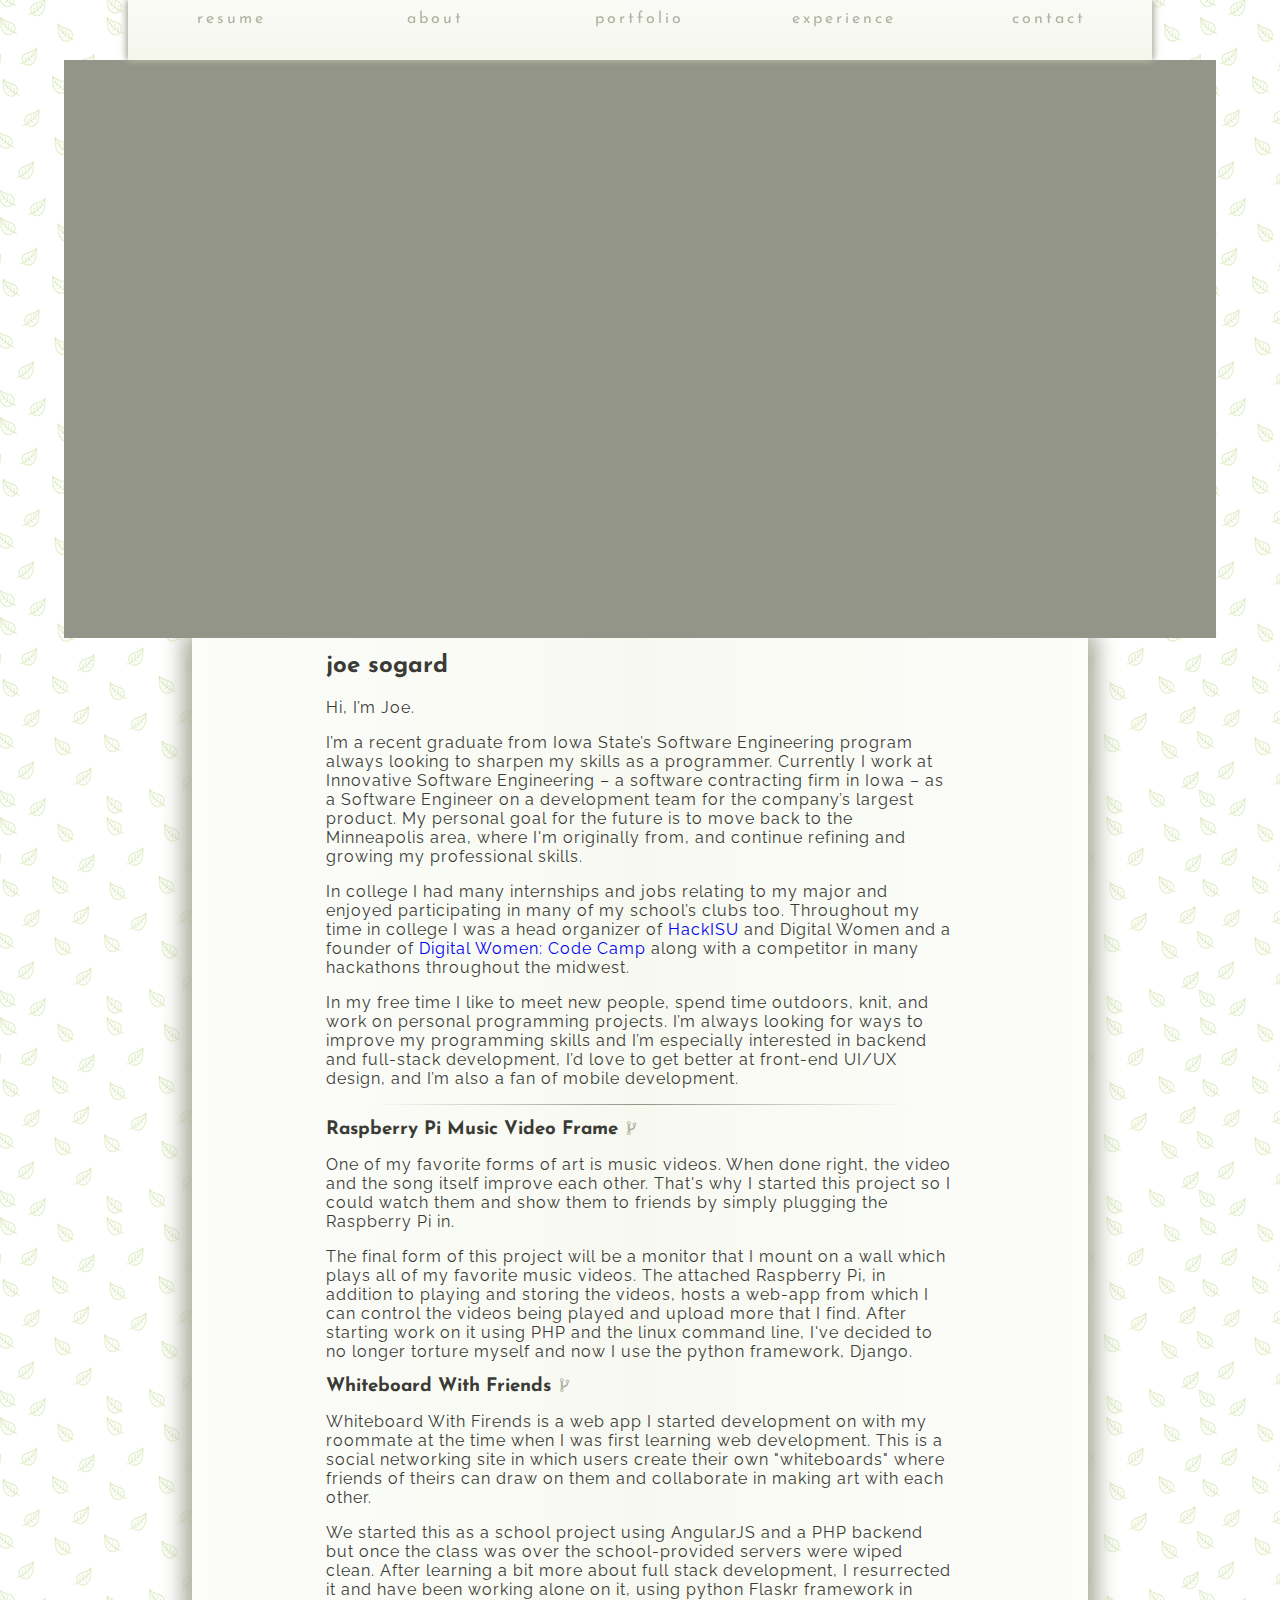
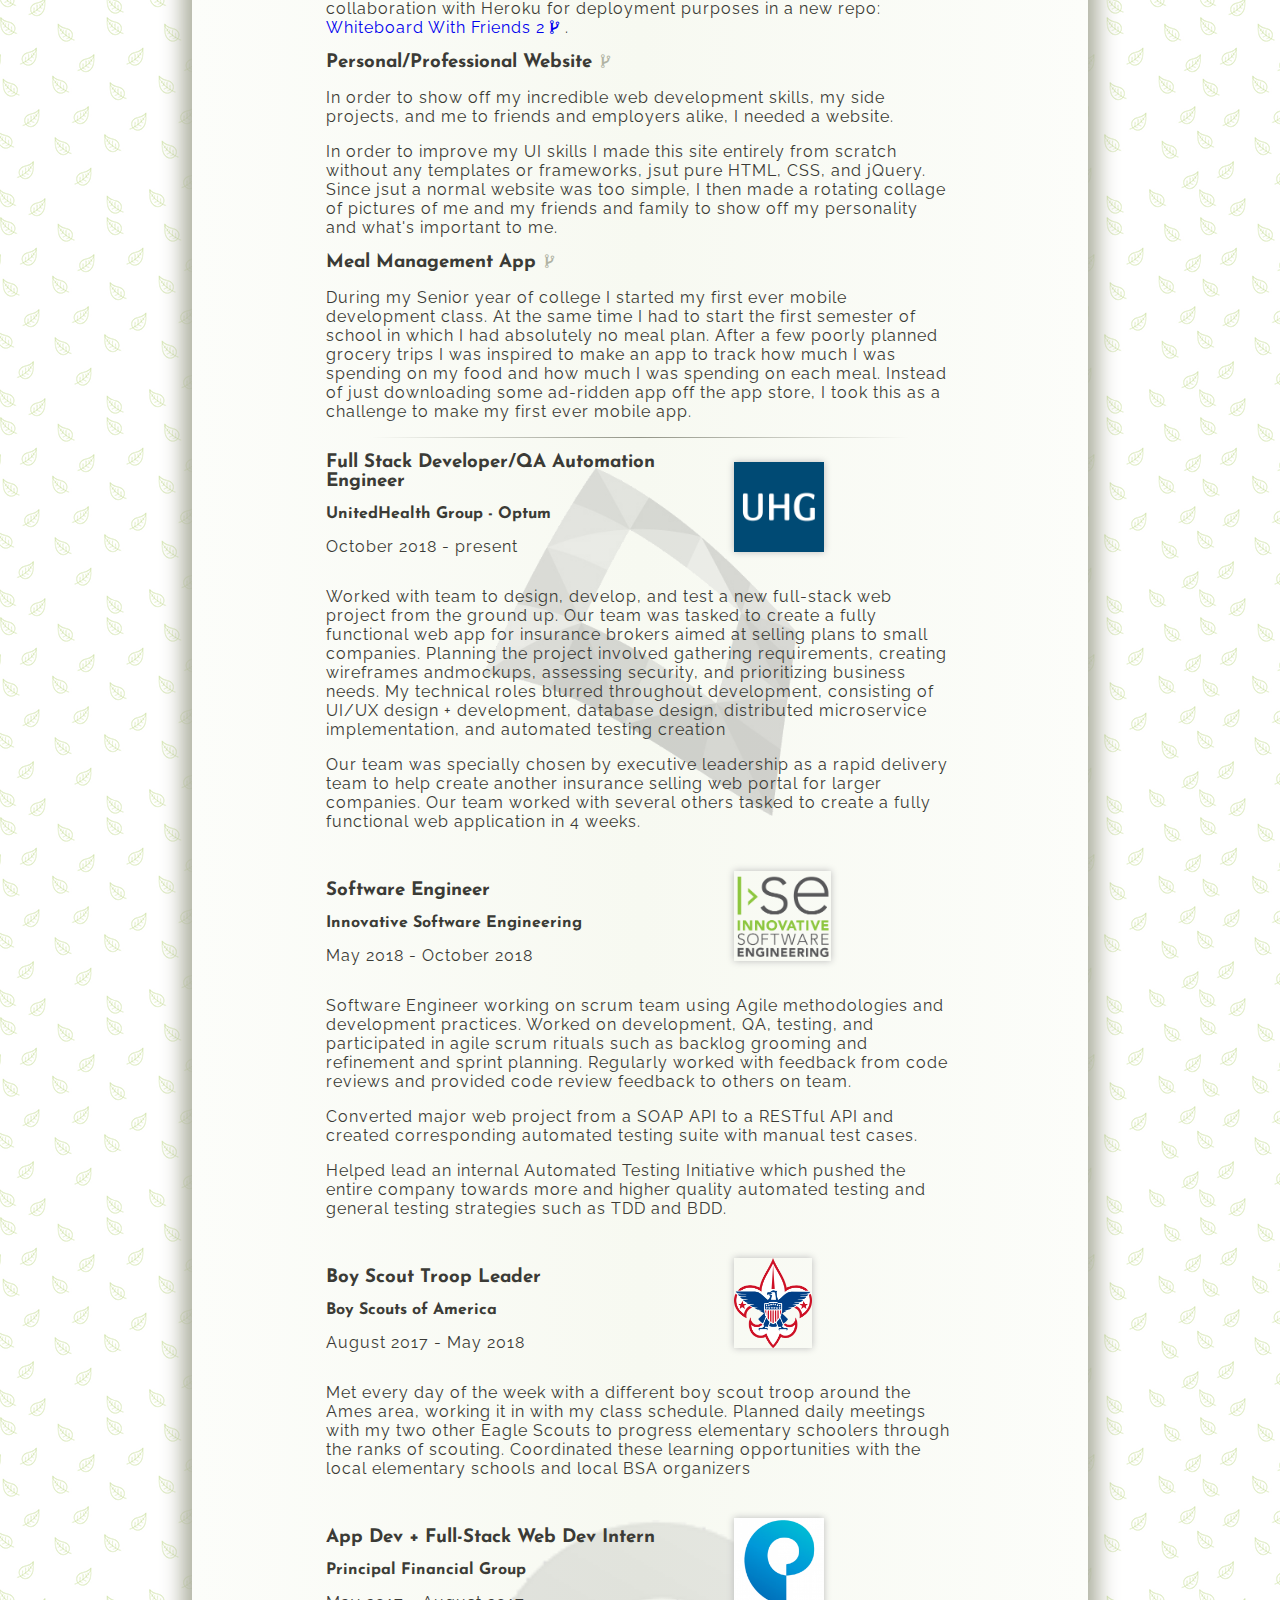
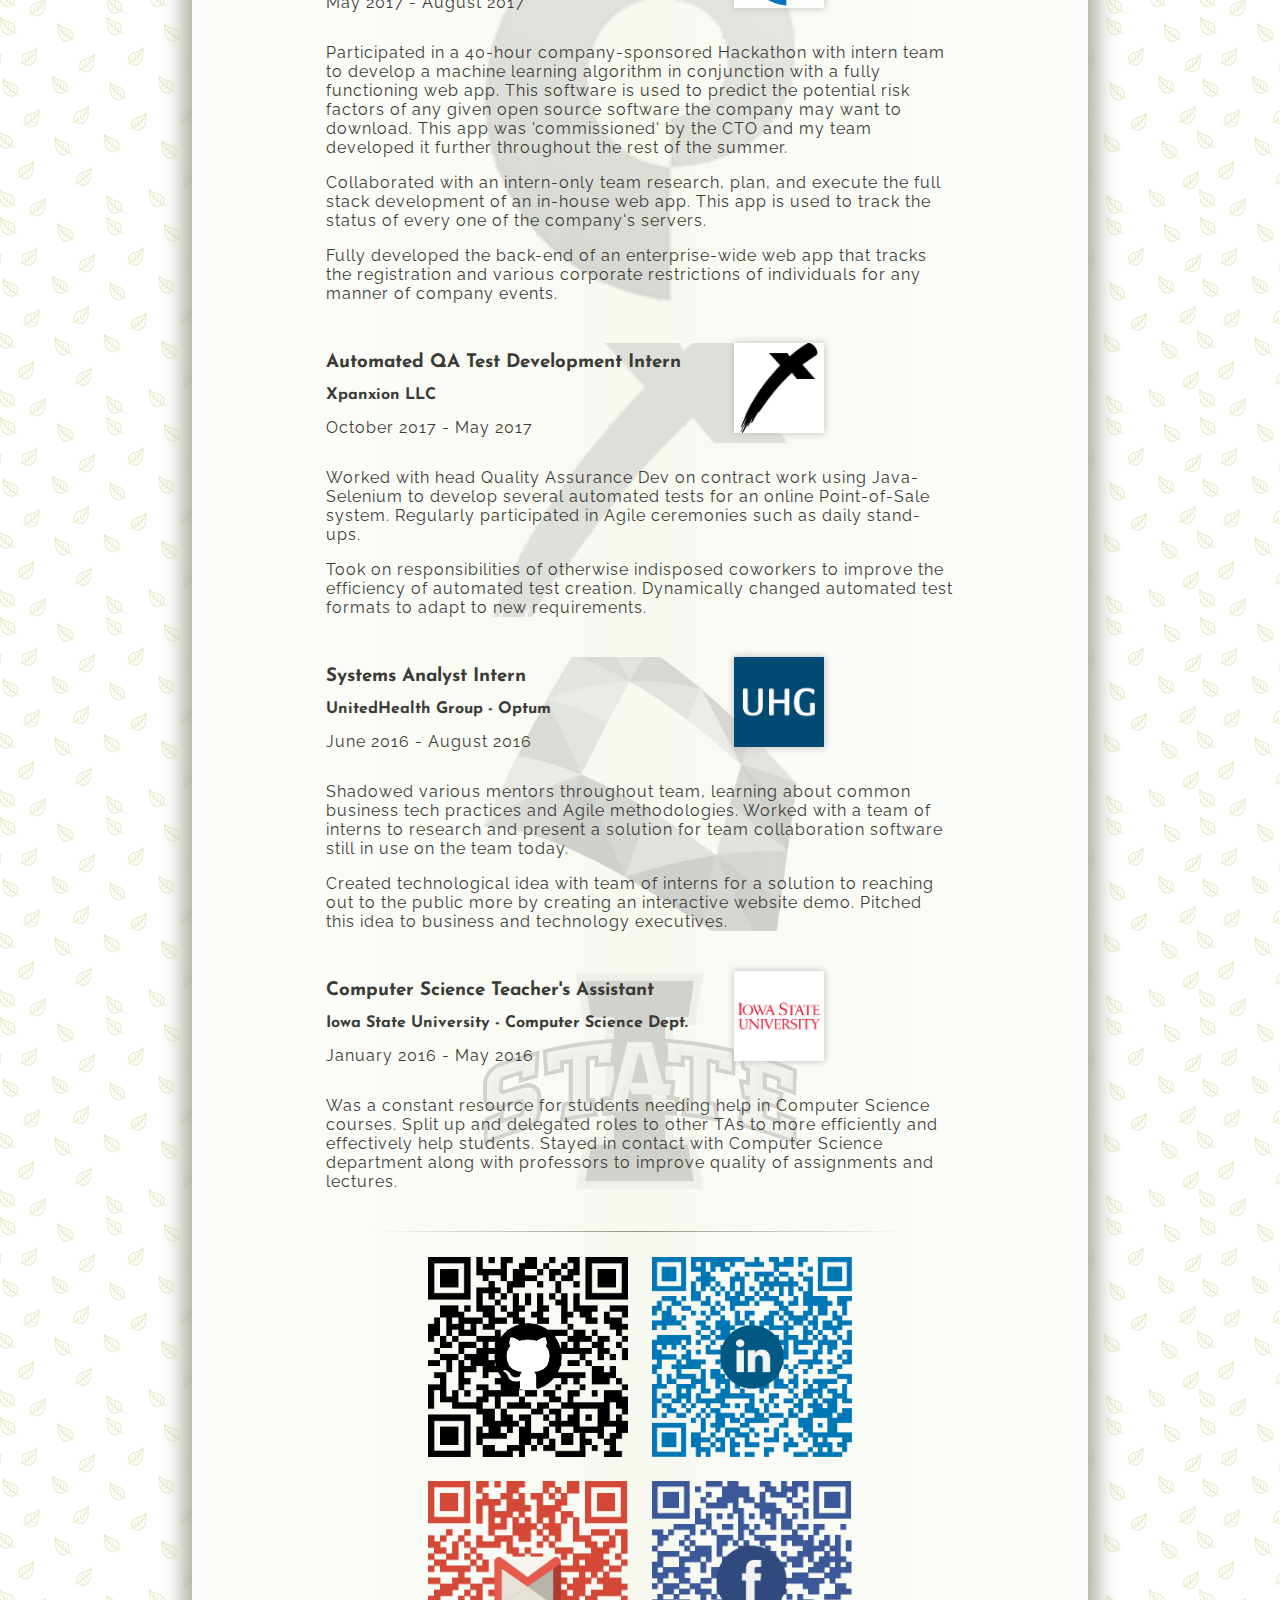
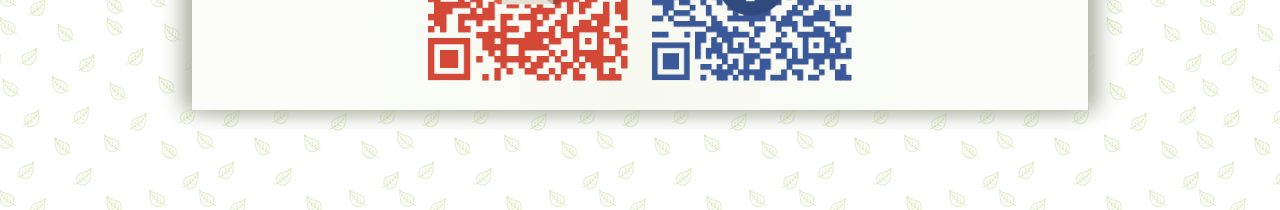
<file: index.html>
<!DOCTYPE html>
<html>
<head>
	<title>Joe Sogard</title>
    <link href="https://fonts.googleapis.com/css?family=Josefin+Sans|Open+Sans|Raleway" rel="stylesheet">
    <link rel="stylesheet" href="./style.css">
	<link rel="stylesheet" href="https://cdnjs.cloudflare.com/ajax/libs/font-awesome/4.7.0/css/font-awesome.min.css">
	<script src="https://ajax.googleapis.com/ajax/libs/jquery/3.2.1/jquery.min.js"></script>
	<script type="text/javascript" src="./script.js"></script>
	<script type="text/javascript" src="collage.js"></script>
</head>
<body>
<div id="background">
    
    <!-- 
    ~~~~~ NAV BAR ~~~~~
    besides the resume, tabs are auto-generated based off of the ids of the following .content portions
    -->
    <div id="nav-bar">
        <table>
            <tr>
                <td>
                    <a href="Resume.pdf">resume</a>
                </td>
            </tr>
        </table>
    </div>
    
	<div id="collage"></div>
    
	<div id="content-strip">
		
		
        
        <!--
        ~~~~~ CONTENT PANE TEMPLATE ~~~~~
        <div class="content" id="TABNAME">
            <h2>SECTION TITLE</h2>
            CONTENT
        </div>
        <div class="pane-break"></div>
        -->
        
        <div class="pane-break"></div>
		
		<!-- ABOUT ME -->
        <div class="content" id="about">
            <h2>joe sogard</h2>
			
			<p>Hi, I’m Joe.</p>
			
			<p>I’m a recent graduate from Iowa State’s Software Engineering program always looking to sharpen my skills as a programmer. Currently I work at Innovative Software Engineering – a software contracting firm in Iowa – as a Software Engineer on a development team for the company’s largest product. My personal goal for the future is to move back to the Minneapolis area, where I'm originally from, and continue refining and growing my professional skills.</p>
			
			<p>In college I had many internships and jobs relating to my major and enjoyed participating in many of my school’s clubs too. Throughout my time in college I was a head organizer of <a href="https://hackisu.org/">HackISU</a> and Digital Women and a founder of <a href="http://digitalwomen.ece.iastate.edu/codecamp.html#codecamp">Digital Women: Code Camp</a> along with a competitor in many hackathons throughout the midwest.</p>
			
			<p>In my free time I like to meet new people, spend time outdoors, knit, and work on personal programming projects. I’m always looking for ways to improve my programming skills and I’m especially interested in backend and full-stack development, I’d love to get better at front-end UI/UX design, and I’m also a fan of mobile development.</p>
        </div>
        <div class="pane-break"></div>
        
		<!-- PORTFOLIO: MAJOR PROJECTS -->
        <div class="content" id="portfolio">
            <!--
            <div class="portfolio-project">
                <a href="https://github.com/jsogard/xxxxxx">
                    <h3>PROJECT TITLE</h3>
                </a>
                <p>PROJECT DESCRIPTION</p>
            </div>
            -->
			<div class="portfolio-project">
                <a href="https://github.com/jsogard/rpi-music-frame">
                    <h3>Raspberry Pi Music Video Frame</h3>
					<i class="fa fa-code-fork" aria-hidden="true"></i>
                </a>
				<p>One of my favorite forms of art is music videos. When done right, the video and the song itself improve each other. That's why I started this project so I could watch them and show them to friends by simply plugging the Raspberry Pi in.</p>
				<p>The final form of this project will be a monitor that I mount on a wall which plays all of my favorite music videos. The attached Raspberry Pi, in addition to playing and storing the videos, hosts a web-app from which I can control the videos being played and upload more that I find. After starting work on it using PHP and the linux command line, I've decided to no longer torture myself and now I use the python framework, Django.</p>
            </div>
			
            <div class="portfolio-project">
                <a href="https://github.com/jsogard/Whiteboard-With-Friends">
                    <h3>Whiteboard With Friends</h3>
					<i class="fa fa-code-fork" aria-hidden="true"></i>
                </a>
				<p>Whiteboard With Firends is a web app I started development on with my roommate at the time when I was first learning web development. This is a social networking site in which users create their own "whiteboards" where friends of theirs can draw on them and collaborate in making art with each other.</p>
				<p>We started this as a school project using AngularJS and a PHP backend but once the class was over the school-provided servers were wiped clean. After learning a bit more about full stack development, I resurrected it and have been working alone on it, using python Flaskr framework in collaboration with Heroku for deployment purposes in a new repo: 
					<a href="https://github.com/jsogard/whiteboard-with-friends-py">
						Whiteboard With Friends 2
						<i class="fa fa-code-fork" aria-hidden="true"></i>
					</a>
					.
                </p>
            </div>
            
            <div class="portfolio-project">
                <a href="https://github.com/jsogard/jsogard.github.io">
                    <h3>Personal/Professional Website</h3>
                    <i class="fa fa-code-fork" aria-hidden="true"></i>
                </a>
				<p>In order to show off my incredible web development skills, my side projects, and me to friends and employers alike, I needed a website.</p>
				<p>In order to improve my UI skills I made this site entirely from scratch without any templates or frameworks, jsut pure HTML, CSS, and jQuery. Since jsut a normal website was too simple, I then made a rotating collage of pictures of me and my friends and family to show off my personality and what's important to me.</p>
            </div>
            
            <div class="portfolio-project">
                <a href="https://github.com/jsogard/meal-price-tracker-app">
                    <h3>Meal Management App</h3>
					<i class="fa fa-code-fork" aria-hidden="true"></i>
                </a>
                <p>During my Senior year of college I started my first ever mobile development class. At the same time I had to start the first semester of school in which I had absolutely no meal plan. After a few poorly planned grocery trips I was inspired to make an app to track how much I was spending on my food and how much I was spending on each meal. Instead of just downloading some ad-ridden app off the app store, I took this as a challenge to make my first ever mobile app.</p>
            </div>
        </div>
        <div class="pane-break"></div>
        
		<!-- JOB EXPERIENCE -->
        <div class="content" id="experience">
            
            <div class="job bglogo" style="background-image: url(img/optum_opac_small.png)">
                <div class='job-about'>
                    <div class='job-stats'>
                        <h3 class='title'>Full Stack Developer/QA Automation Engineer</h3>
                        <h4 class='company'>UnitedHealth Group - Optum</h4>
                        <p class='timespan'>October 2018 - present</p>
                    </div>
                    <div class='job-logo-div'>
                        <img src="/img/uhg.png" class='logo' style="height:90px;">
                    </div>
                </div>
                <div class='desc'>
                    <p>Worked with team to design, develop, and test a new full-stack web project from the ground up. Our team was tasked to create a fully functional web app for insurance brokers aimed at selling plans to small companies. Planning the project involved gathering requirements, creating wireframes andmockups, assessing security, and prioritizing business needs. My technical roles blurred throughout development, consisting of UI/UX design + development, database design, distributed microservice implementation, and automated testing creation</p>
                    <p>Our team was specially chosen by executive leadership as a rapid delivery team to help create another insurance selling web portal for larger companies. Our team worked with several others tasked to create a fully functional web application in 4 weeks.</p>
                </div>
            </div>
			
			<div class="job">
                <div class='job-about'>
                    <div class='job-stats'>
                        <h3 class='title'>Software Engineer</h3>
                        <h4 class='company'>Innovative Software Engineering</h4>
                        <p class='timespan'>May 2018 - October 2018</p>
                    </div>
                    <div class='job-logo-div'>
                        <img src="/img/ise.png" class='logo' style="height:90px;">
                    </div>
                </div>
                <div class='desc'>
                    <p>Software Engineer working on scrum team using Agile methodologies and development practices. Worked on development, QA, testing, and participated in agile scrum rituals such as backlog grooming and refinement and sprint planning. Regularly worked with feedback from code reviews and provided code review feedback to others on team.</p>
					<p>Converted major web project from a SOAP API to a RESTful API and created corresponding automated testing suite with manual test cases. </p>
					<p>Helped lead an internal Automated Testing Initiative which pushed the entire company towards more and higher quality automated testing and general testing strategies such as TDD and BDD.</p>
                </div>
            </div>
			
			<div class="job">
                <div class='job-about'>
                    <div class='job-stats'>
                        <h3 class='title'>Boy Scout Troop Leader</h3>
                        <h4 class='company'>Boy Scouts of America</h4>
                        <p class='timespan'>August 2017 - May 2018</p>
                    </div>
                    <div class='job-logo-div'>
                        <img src="/img/bsa.png" class='logo' style="height:90px;">
                    </div>
                </div>
                <div class='desc'>
					<p>Met every day of the week with a different boy scout troop around the Ames area, working it in with my class schedule. Planned daily meetings with my two other Eagle Scouts to progress elementary schoolers through the ranks of scouting. Coordinated these learning opportunities with the local elementary schools and local BSA organizers</p>
                </div>
            </div>
			
            <div class="job bglogo" style="background-image: url(img/pfg_opac.png)">
                <div class='job-about'>
                    <div class='job-stats'>
                        <h3 class='title'>App Dev + Full-Stack Web Dev Intern</h3>
                        <h4 class='company'>Principal Financial Group</h4>
                        <p class='timespan'>May 2017 - August 2017</p>
                    </div>
                    <div class='job-logo-div'>
                        <img src="/img/pfg.png" class='logo' style="height:90px;">
                    </div>
                </div>
                <div class='desc'>
                    <p>Participated in a 40-hour company-sponsored Hackathon with intern team to develop a machine learning algorithm in conjunction with a fully functioning web app. This software is used to predict the potential risk factors of any given open source software the company may want to download. This app was 'commissioned' by the CTO and my team developed it further throughout the rest of the summer.</p>
                    <p>Collaborated with an intern-only team research, plan, and execute the full stack development of an in-house web app. This app is used to track the status of every one of the company's servers.</p>
                    <p>Fully developed the back-end of an enterprise-wide web app that tracks the registration and various corporate restrictions of individuals for any manner of company events.</p>
                </div>
            </div>
			
            <div class="job bglogo" style="background-image: url(img/xpanxion_opac.png)">
                <div class='job-about'>
                    <div class='job-stats'>
                        <h3 class='title'>Automated QA Test Development Intern</h3>
                        <h4 class='company'>Xpanxion LLC</h4>
                        <p class='timespan'>October 2017 - May 2017</p>
                    </div>
                    <div class='job-logo-div'>
                        <img src="/img/xpanxion.png" class='logo' style="height:90px;">
                    </div>
                </div>
                <div class='desc'>
                    <p>Worked with head Quality Assurance Dev on contract work using Java-Selenium to develop several automated tests for an online Point-of-Sale system. Regularly participated in Agile ceremonies such as daily stand-ups.</p>
					<p>Took on responsibilities of otherwise indisposed coworkers to improve the efficiency of automated test creation. Dynamically changed automated test formats to adapt to new requirements.</p>
                </div>
            </div>
			
            <div class="job bglogo" style="background-image: url(img/optum_opac_small.png)">
                <div class='job-about'>
                    <div class='job-stats'>
                        <h3 class='title'>Systems Analyst Intern</h3>
                        <h4 class='company'>UnitedHealth Group - Optum</h4>
                        <p class='timespan'>June 2016 - August 2016</p>
                    </div>
                    <div class='job-logo-div'>
                        <img src="/img/uhg.png" class='logo' style="height:90px;">
                    </div>
                </div>
                <div class='desc'>
                    <p>Shadowed various mentors throughout team, learning about common business tech practices and Agile methodologies. Worked with a team of interns to research and present a solution for team collaboration software still in use on the team today.</p>
					<p>Created technological idea with team of interns for a solution to reaching out to the public more by creating an interactive website demo. Pitched this idea to business and technology executives.</p>
                </div>
            </div>
			
            <div class="job bglogo" style="background-image: url(img/isu_opac.png)">
                <div class='job-about'>
                    <div class='job-stats'>
                        <h3 class='title'>Computer Science Teacher's Assistant</h3>
                        <h4 class='company'>Iowa State University - Computer Science Dept.</h4>
                        <p class='timespan'>January 2016 - May 2016</p>
                    </div>
                    <div class='job-logo-div'>
                        <img src="/img/isu.jpg" class='logo' style="height:90px;">
                    </div>
                </div>
                <div class='desc'>
                    <p>Was a constant resource for students needing help in Computer Science courses. Split up and delegated roles to other TAs to more efficiently and effectively help students. Stayed in contact with Computer Science department along with professors to improve quality of assignments and lectures.</p>
                </div>
            </div>
            <!--
            <div class="job">
                <div class='job-about'>
                    <div class='job-stats'>
                        <h3 class='title'></h3>
                        <h4 class='company'></h4>
                        <p class='timespan'></p>
                    </div>
                    <div class='job-logo-div'>
                        <img src="/img/#" class='logo' style="height:90px;">
                    </div>
                </div>
                <div class='desc'>
                    <p></p>
                </div>
            </div>
            -->
        </div>
        <div class="pane-break"></div>
		
		<!-- CONTACT INFO -->
        <div class="content" id="contact">
            <a href="https://github.com/jsogard"><img src="/img/qr-git_opac.png"></a>
            <a href="https://www.linkedin.com/in/joe-sogard-bb8323b2/"><img src="/img/qr-linkedin_opac.png"></a>
            <a href="mailto:jmsogard@gmail.com"><img src="/img/qr-email_opac.png"></a>
            <a href="https://www.facebook.com/joey.sogard"><img src="/img/qr-fb_opac.png"></a>
            <!-- qr codes generated at https://www.qrcode-monkey.com -->
        </div>
        <div id="test">
		</div>
	</div>
</div>

</body>
</html>
</file>
<file: style.css>
body {
    width: 100%;
    margin: 0;
	background-image: url(img/patterns/leaves.png);
	color: #3B3B36;
}

a {
	text-decoration: none;
}

#background {
    width: 100%;
    background-image: auto;
    padding-bottom: 100px;
}

#nav-bar {
	z-index: 100;
    width: 80%;
    box-shadow: -2px 0 7px #B0B3A3, 2px 0 7px #B0B3A3;
    position: fixed;
    top: 0;
    left: 10%;
    height: 60px;
    background: linear-gradient(#FAFBF6	, #F5F6EC);
    letter-spacing: 3px;
    
}

#nav-bar table {
    height: 100%;
    width: 100%;
    table-layout: fixed;
}

#nav-bar td {
    text-align: center;
    font-family: 'Josefin Sans', sans-serif;
}

#nav-bar td a:active {
    background: linear-gradient(#FAFBF6, #EBEED9);
}

#nav-bar td a {
    display: block;
    height: 100%;
    text-decoration: none;
    padding-top: 10px;
    color: #B0B3A3;
    margin-top: 5px;
}

#collage {
	position: relative;
	border: solid 2.5px #939588;
    margin: 60px auto -20px auto;
	background-color: #939588;
}

.collage-pic{
    background-color: #666666;
    position: absolute;
    border: solid 2.5px #666666;
}

.collage-pic > img{
	background-color: #666666;
    min-width: 100%;
    min-height: 100%;
}

#content-strip {
    width: 70%;
	margin: 0 15% 0 15%;
    background: linear-gradient(to right, #FCFDFA, #F7F9F1, #FCFDFA);
    box-shadow: 10px 0 20px #B0B3A3, -10px 0 20px #B0B3A3;
}

h2, h1, h3, h4, h5 {
    font-family: 'Josefin Sans', sans-serif;
}

p {
    font-family: 'Raleway', sans-serif;
    letter-spacing: 1px;
}

.content {
    min-height: 400px;
    margin-left: 15%;
    margin-right: 15%;
}

.pane-break {
	background: linear-gradient(to right, rgba(255,0,0,0), #939588, rgba(255,0,0,0));
    height: 1px;
    width: 60%;
    margin: 15px 20% 15px 20%;
    
}

#experience .job-about .job-stats * {
    margin: 0 0 15px 0;
}

#experience .job-about > div{
    margin-top: 0;
    margin-bottom: 0;
    display: inline-block;
}

#experience .job {
	margin-bottom: 40px;
}

#experience .job .job-about .job-stats {
    width: calc(65% - 4px);
}

#experience .job-logo-div {
    max-width: 35%;
}

#experience .logo {
    box-shadow: 0px 0 7px #bbbbbb;
    max-width: 100%;
    max-height: 100%;
}

#contact {
    text-align: center;
    padding-bottom: 15px;
}

#contact img {
    width: 200px;
    margin: 10px;
}

#portfolio {
	
}

#portfolio a{
	text-decoration: none;
    
}

#portfolio .portfolio-project > a{
	color: inherit;
}

#portfolio .portfolio-project > a *{
	display: inline;
	margin-right: 5px;
}

#portfolio .portfolio-project > a i{
	color: #B0B3A3;
}

.bglogo{
	background-repeat: no-repeat;
	background-position: center center;
	background-size: 50% auto;
}

.bgpic {
	height: 100%;
	background-repeat: no-repeat;
	background-position: center center;
	opacity: 0.6;
}
</file>
